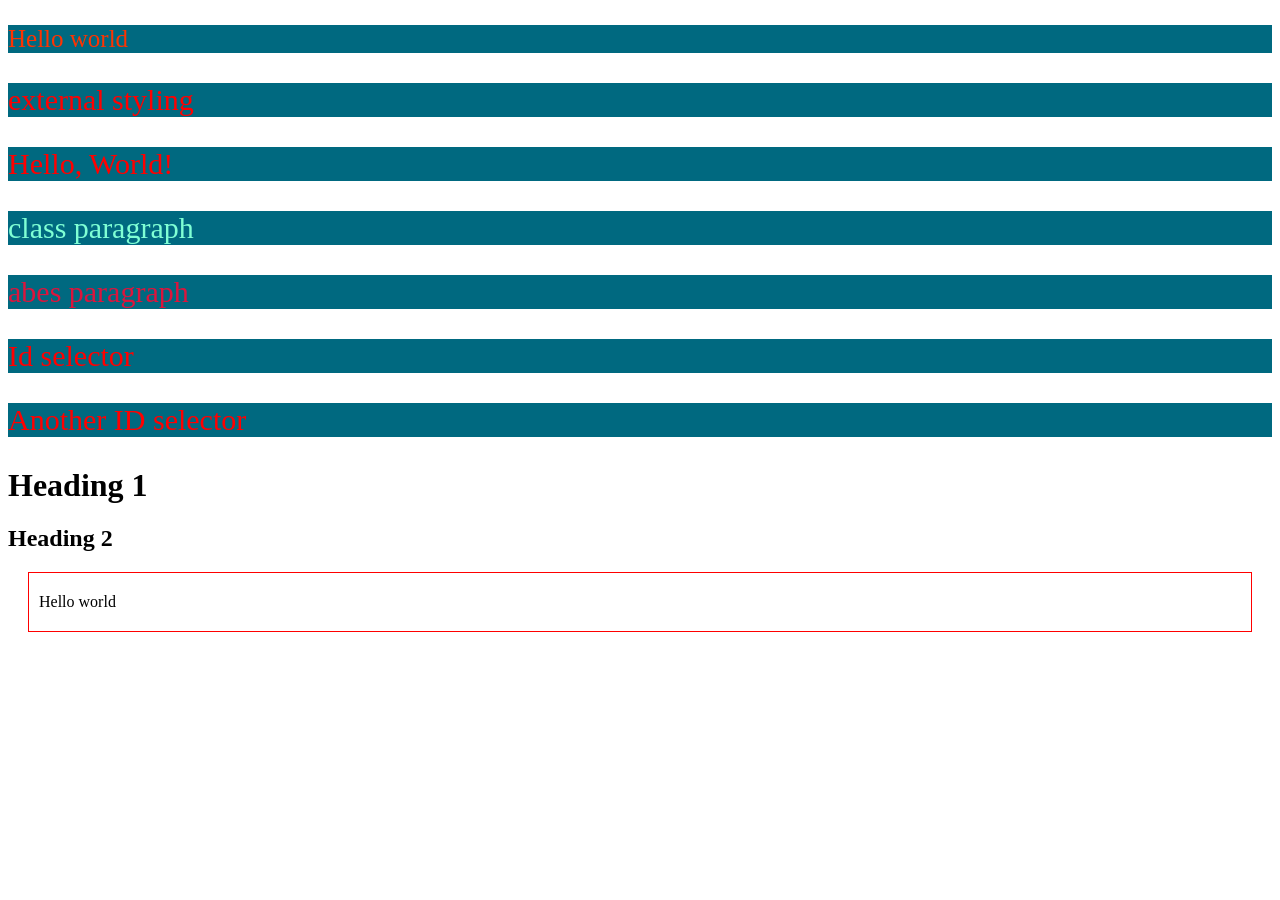
<file: index.html>
<!DOCTYPE html>
<html lang="en">
<head>
    <meta charset="UTF-8">
    <meta name="viewport" content="width=device-width, initial-scale=1.0">
    <title> The one and only "CSS" Tutorial</title>
<style>
    p{
        color: rgb(255, 0, 0);
        background-color: rgb(0, 105, 128);
        font-size: 30px;
    }
</style>
  <link rel="stylesheet" href="./external.css">
</head>
<body>
    <p style="color: rgb(255, 51, 0);font-size: 25px;">Hello world</p>
    <p>external styling</p>
    <p>Hello, World!</p>
    <p class="cse3"> class paragraph</p>
    <p class="abes">abes paragraph</p>
    <p id="myId">Id selector</p>
    <p id="sd">Another ID selector</p>
    <h1 id="hd2">Heading 1</h1>
    <h2 id="hd">Heading 2</h2>
    <div > 
        Hello world
    </div>
</body>
</html>
</file>
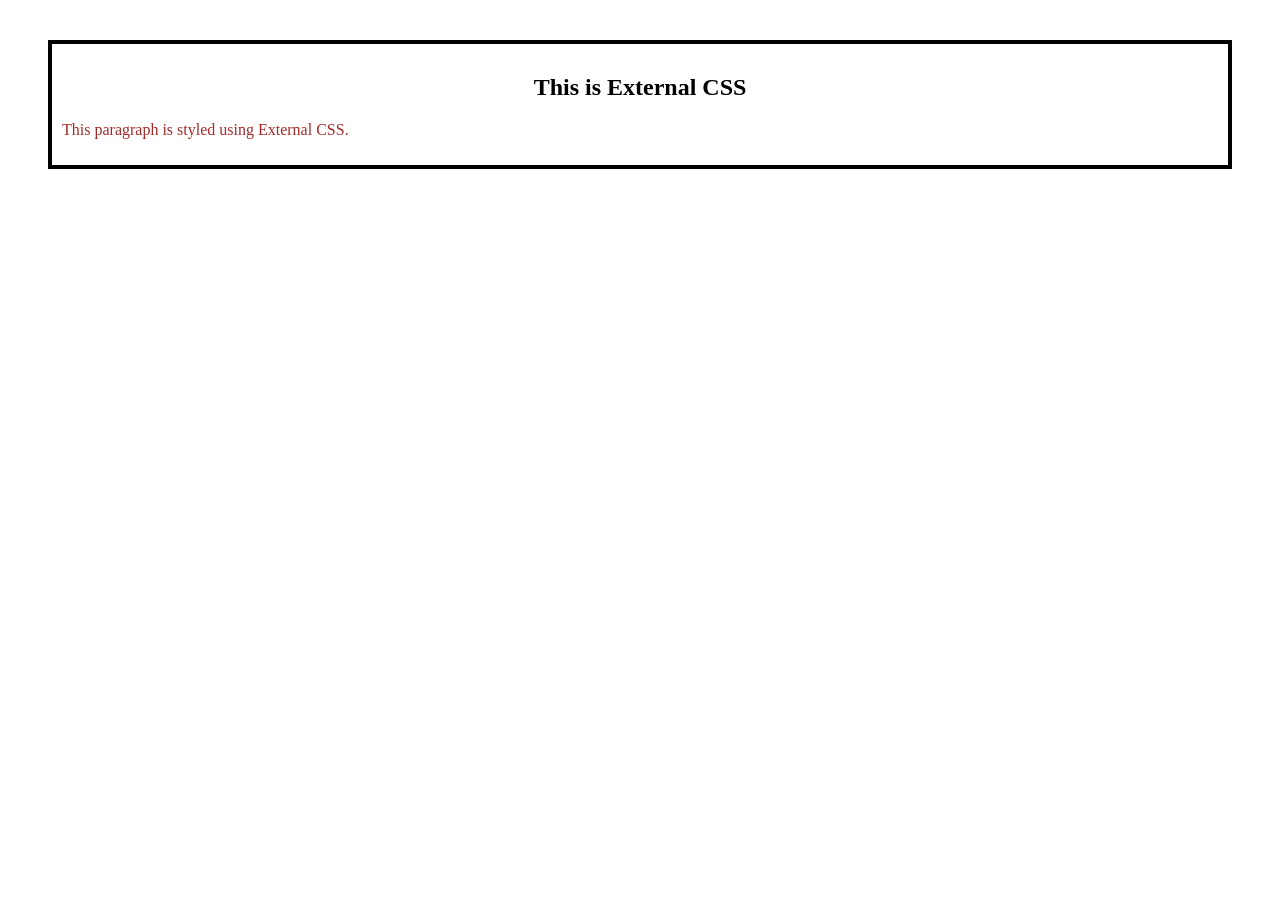
<file: box.html>
<!DOCTYPE html>
<html lang="en">
<head>
    <meta charset="UTF-8">
    <meta name="viewport" content="width=device-width, initial-scale=1.0">
        <link rel="stylesheet" href="style.css">
    <title>Document</title>
</head>
<body>

</head>
<body>

    <div class="box">
        <h2>This is External CSS</h2>
        <p>This paragraph is styled using External CSS.</p>
    </div>
</body>
</html>
</file>
<file: external.css>
/*p{
    color:aqua;
    background-color:brown;
}*/

.cse3{

    color:aquamarine;
}

.abes{
    color:crimson
}

#ab{
    color:burlywood;
    text-align: centre;
}
div{
    padding: 20px 10px;
    margin: 10px 20px 30px;
    border: 1px solid red;
}
</file>
<file: style.css>
.box {
    border: 4px solid black;
    margin: 40px;
    padding: 10px;
}

h2 {
    text-align: center;
}

p {
    color: brown;
}
</file>
